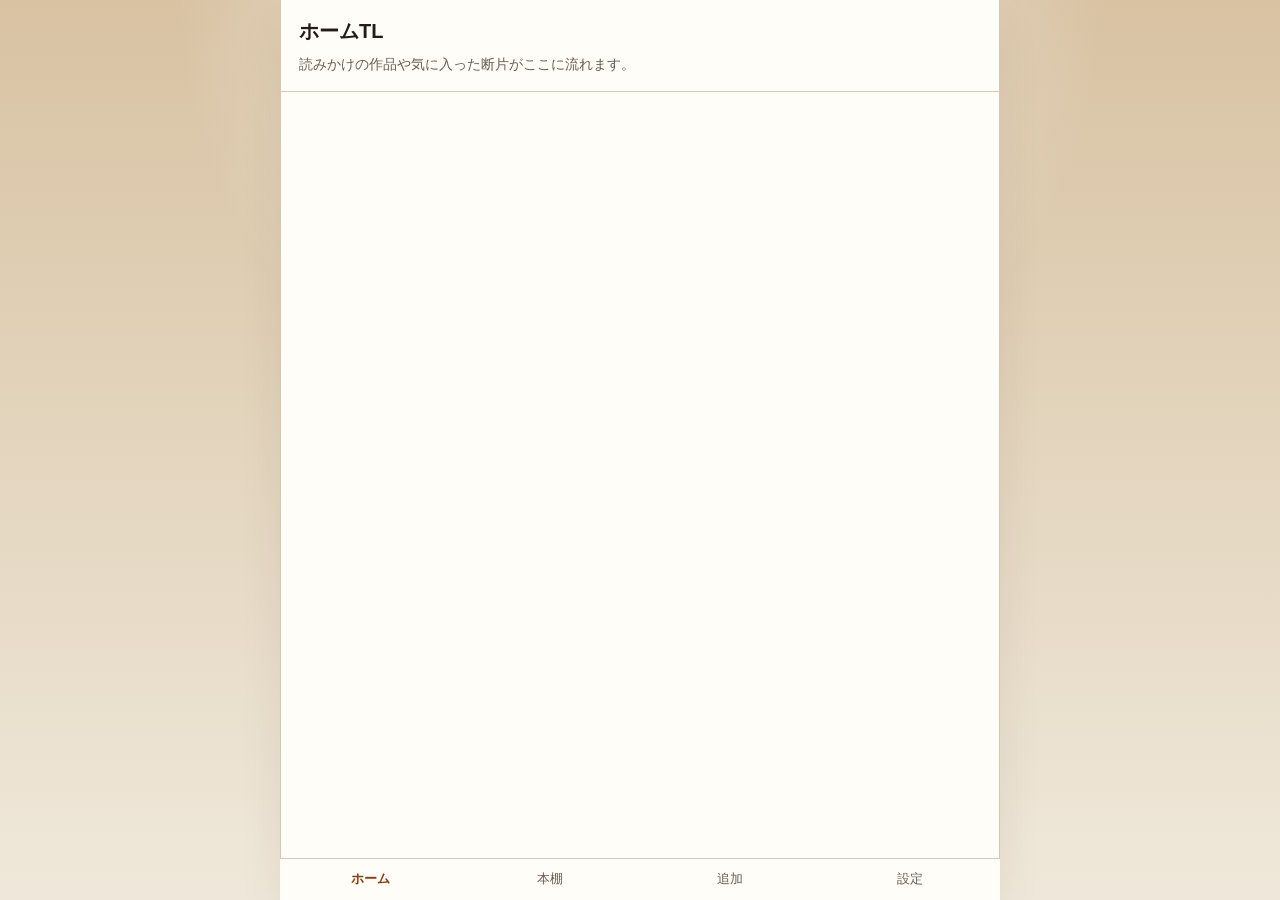
<file: index.html>
<!doctype html>
<html lang="ja" data-release-version="20260720203109">
<head>
  <meta charset="utf-8">
  <meta name="viewport" content="width=device-width, initial-scale=1">
  <title>ドバガキ文庫</title>
  <link id="app-stylesheet" rel="stylesheet" href="./styles/base.css?v=20260720203109">
  <link rel="manifest" href="./manifest.webmanifest">
  <script type="module">
    const fallbackVersion = document.documentElement.dataset.releaseVersion || '';
    const stylesheet = document.getElementById('app-stylesheet');

    function assetUrl(path, version) {
      return version ? `${path}?v=${encodeURIComponent(version)}` : path;
    }

    async function resolveReleaseVersion() {
      try {
        const response = await fetch(`./release.json?ts=${Date.now()}`, {
          cache: 'no-store'
        });
        if (!response.ok) {
          return fallbackVersion;
        }
        const release = await response.json();
        return typeof release.version === 'string' && release.version
          ? release.version
          : fallbackVersion;
      } catch {
        return fallbackVersion;
      }
    }

    const version = await resolveReleaseVersion();
    if (stylesheet) {
      stylesheet.href = assetUrl('./styles/base.css', version);
    }
    await import(assetUrl('./src/main.js', version));
  </script>
</head>
<body>
  <noscript>このアプリを使うにはJavaScriptを有効にしてください。</noscript>
  <div id="app" class="app-shell"></div>
</body>
</html>
</file>
<file: styles/base.css>
:root {
  --bg: #efe8da;
  --bg-accent: #d8c2a2;
  --panel: #fffdf8;
  --panel-soft: #f7f0e3;
  --text: #241d17;
  --muted: #6b5d50;
  --border: #d8c8b3;
  --accent: #8a3b12;
  --accent-soft: #f2d8c3;
  --shadow: 0 18px 40px rgba(66, 42, 24, 0.08);
  --reader-scale: 1;
}

* {
  box-sizing: border-box;
}

html,
body {
  margin: 0;
  min-height: 100%;
  background:
    radial-gradient(circle at top, rgba(255, 253, 248, 0.7), transparent 42%),
    linear-gradient(180deg, var(--bg-accent), var(--bg));
  color: var(--text);
  font-family: "Hiragino Sans", "Yu Gothic UI", "Yu Gothic", Meiryo, sans-serif;
}

body {
  line-height: 1.5;
}

button,
input,
textarea,
select {
  font: inherit;
}

.app-shell {
  max-width: 720px;
  margin: 0 auto;
  min-height: 100vh;
  background: var(--panel);
  border-left: 1px solid var(--border);
  border-right: 1px solid var(--border);
  box-shadow: var(--shadow);
}

.page-header {
  position: sticky;
  top: 0;
  z-index: 10;
  padding: calc(18px + env(safe-area-inset-top, 0px)) 18px 16px;
  background: rgba(255, 253, 248, 0.9);
  border-bottom: 1px solid var(--border);
  backdrop-filter: blur(8px);
}

.page-eyebrow {
  margin: 0 0 6px;
  color: var(--accent);
  font-size: 12px;
  font-weight: 700;
  letter-spacing: 0.08em;
  text-transform: uppercase;
}

.page-title {
  margin: 0;
  font-size: 20px;
  line-height: 1.35;
  font-weight: 700;
}

.page-header-compact .page-title {
  font-size: 20px;
  line-height: 1.35;
}

.page-header-compact .page-subtitle {
  margin-top: 4px;
  font-size: 13px;
}

.page-subtitle {
  margin: 8px 0 0;
  color: var(--muted);
  font-size: 14px;
  line-height: 1.6;
}

.page-header-meta {
  display: flex;
  flex-wrap: wrap;
  gap: 8px;
  margin-top: 10px;
}

.page-header-pill {
  display: inline-flex;
  align-items: center;
  min-height: 28px;
  padding: 4px 10px;
  border: 1px solid rgba(138, 59, 18, 0.18);
  border-radius: 999px;
  background: rgba(242, 216, 195, 0.52);
  color: var(--accent);
  font-size: 12px;
  font-weight: 700;
  letter-spacing: 0.04em;
}

.page-header-pill-button {
  cursor: pointer;
}

.page-header-pill-button:hover,
.page-header-pill-button:focus-visible {
  border-color: rgba(138, 59, 18, 0.28);
  background: rgba(242, 216, 195, 0.78);
  outline: none;
}

.page-header-pill-subtle {
  border-color: rgba(107, 93, 80, 0.14);
  background: rgba(247, 240, 227, 0.82);
  color: var(--muted);
}

.screen {
  padding: 20px 18px calc(96px + env(safe-area-inset-bottom, 0px));
}

.hero-panel,
.info-panel {
  border: 1px solid var(--border);
  border-radius: 20px;
  background: var(--panel);
  box-shadow: var(--shadow);
}

.hero-panel {
  padding: 24px 20px;
  background:
    linear-gradient(135deg, rgba(138, 59, 18, 0.08), rgba(138, 59, 18, 0)),
    var(--panel);
}

.hero-kicker {
  margin: 0 0 10px;
  color: var(--accent);
  font-size: 12px;
  font-weight: 700;
  letter-spacing: 0.08em;
  text-transform: uppercase;
}

.hero-title {
  margin: 0;
  font-size: 30px;
  line-height: 1.25;
}

.hero-text,
.section-text {
  margin: 0;
  color: var(--muted);
  font-size: 18px;
  line-height: 1.72;
  letter-spacing: 0.02em;
}

.hero-text {
  margin-top: 14px;
}

.panel-stack {
  display: grid;
  gap: 14px;
  margin-top: 18px;
}

.timeline,
.preview-list {
  display: grid;
  gap: 14px;
  margin-top: 18px;
}

.search-toolbar {
  display: grid;
  gap: 12px;
  margin-top: 16px;
}

.search-toolbar-actions {
  display: grid;
  gap: 12px;
}

.search-input {
  width: 100%;
  min-height: 48px;
  padding: 12px 14px;
  border: 1px solid var(--border);
  border-radius: 14px;
  background: var(--panel);
  color: var(--text);
}

.search-input::placeholder {
  color: var(--muted);
}

.search-input:focus-visible {
  outline: 2px solid rgba(138, 59, 18, 0.3);
  outline-offset: 1px;
}

.settings-label {
  display: block;
  margin-top: 4px;
  color: var(--muted);
  font-size: 0.95rem;
  font-weight: 600;
}

.import-textarea {
  min-height: 11rem;
  resize: vertical;
}

.import-help-text {
  margin-top: 2px;
}

.search-scope-tabs {
  display: inline-grid;
  grid-template-columns: repeat(2, minmax(0, 1fr));
  gap: 4px;
  width: 100%;
  margin-top: 12px;
  padding: 4px;
  border: 1px solid rgba(107, 93, 80, 0.14);
  border-radius: 14px;
  background: rgba(255, 253, 248, 0.6);
}

.search-scope-tab {
  min-height: 36px;
  padding: 7px 10px;
  border: 0;
  border-radius: 10px;
  background: transparent;
  color: var(--muted);
  cursor: pointer;
}

.search-scope-tab.is-active {
  background: rgba(242, 216, 195, 0.72);
  color: var(--accent);
  font-weight: 700;
}

.search-scope-tab:focus-visible,
.search-scope-tab:hover {
  outline: none;
  background: rgba(242, 216, 195, 0.5);
}

.info-panel {
  padding: 18px;
  background: var(--panel-soft);
}

.search-import-notice {
  padding: 22px 20px;
}

.search-import-notice .section-title {
  margin-bottom: 8px;
  font-size: 20px;
}

.search-import-notice .section-text {
  font-size: 17px;
  line-height: 1.7;
}

.search-import-notice-success {
  border-color: rgba(63, 123, 92, 0.24);
  background: linear-gradient(180deg, rgba(232, 247, 238, 0.98), rgba(244, 252, 247, 0.98));
  box-shadow: 0 18px 40px rgba(45, 88, 67, 0.12);
}

.panel-link {
  display: block;
  color: inherit;
  text-decoration: none;
}

.panel-link-library-work {
  display: grid;
  gap: 4px;
}

.library-tab-list {
  display: grid;
  grid-template-columns: repeat(3, minmax(0, 1fr));
  gap: 10px;
}

.library-tab-button {
  display: inline-flex;
  align-items: center;
  justify-content: center;
  min-height: 44px;
  padding: 10px 12px;
  border: 1px solid var(--border);
  border-radius: 999px;
  background: rgba(255, 253, 248, 0.72);
  color: var(--muted);
  text-decoration: none;
  text-align: center;
}

.library-tab-button.is-active {
  border-color: rgba(138, 59, 18, 0.2);
  background: rgba(242, 216, 195, 0.7);
  color: var(--accent);
  font-weight: 700;
}

.text-link {
  color: var(--accent);
  text-decoration: none;
}

.text-link:hover,
.text-link:focus-visible {
  text-decoration: underline;
  outline: none;
}

.info-panel-muted {
  background: #fcf8f1;
}

.section-title {
  margin: 0 0 10px;
  font-size: 18px;
}

.info-panel-library-work {
  position: relative;
  padding: 14px 16px;
}

.info-panel-library-work-with-menu {
  padding-bottom: 64px;
}

.library-work-title {
  margin-bottom: 2px;
  font-size: 16px;
  line-height: 1.35;
}

.library-work-author {
  font-size: 15px;
  line-height: 1.45;
}

.info-panel-library-work .settings-status {
  margin-top: 2px;
  line-height: 1.4;
}

.library-menu-button {
  position: absolute;
  bottom: 12px;
  right: 12px;
  z-index: 2;
  min-width: 36px;
  min-height: 36px;
  border: 1px solid rgba(107, 93, 80, 0.12);
  border-radius: 999px;
  background: rgba(255, 253, 248, 0.9);
  color: var(--muted);
  font-size: 20px;
  line-height: 1;
  cursor: pointer;
}

.library-inline-menu {
  position: absolute;
  right: 12px;
  bottom: 54px;
  z-index: 3;
  display: none;
  min-width: 112px;
  padding: 8px;
  border: 1px solid rgba(107, 93, 80, 0.12);
  border-radius: 16px;
  background: rgba(255, 253, 248, 0.98);
  box-shadow: 0 16px 32px rgba(66, 42, 24, 0.14);
}

.info-panel-library-work-with-menu.is-open .library-inline-menu {
  display: block;
}

.library-menu-action-button,
.library-delete-button {
  width: 100%;
  min-height: 42px;
  border: 0;
  border-radius: 12px;
  cursor: pointer;
}

.library-menu-action-button {
  margin-bottom: 8px;
  background: rgba(107, 93, 80, 0.1);
  color: var(--text);
  font-weight: 600;
}

.library-delete-button {
  background: #b6472a;
  color: #fffdf8;
  font-weight: 700;
  letter-spacing: 0.06em;
}

.library-menu-button:focus-visible,
.library-menu-button:hover,
.library-menu-action-button:focus-visible,
.library-menu-action-button:hover,
.library-delete-button:focus-visible,
.library-delete-button:hover {
  outline: none;
  filter: brightness(0.97);
}

.fragment-card {
  position: relative;
  border: 1px solid var(--border);
  border-radius: 20px;
  background: var(--panel);
  box-shadow: var(--shadow);
  overflow: hidden;
}

.fragment-card.is-focused-fragment {
  border-color: var(--accent);
  box-shadow: 0 0 0 3px rgba(138, 59, 18, 0.18), var(--shadow);
}

.fragment-card.is-completed-home {
  border-color: rgba(107, 93, 80, 0.12);
  background: rgba(252, 248, 241, 0.9);
  box-shadow: 0 12px 28px rgba(66, 42, 24, 0.05);
}

.fragment-card.is-completed-home .fragment-card-link {
  color: rgba(36, 29, 23, 0.78);
}

.fragment-card.is-completed-home .fragment-work-title,
.fragment-card.is-completed-home .fragment-meta-label,
.fragment-card.is-completed-home .fragment-body,
.fragment-card.is-completed-home .fragment-state-label {
  color: rgba(107, 93, 80, 0.78);
}

.fragment-card-link {
  display: block;
  padding: 20px 18px;
  color: inherit;
  text-decoration: none;
}

.fragment-card-link:focus-visible {
  outline: 3px solid var(--accent);
  outline-offset: -3px;
}

.fragment-card-link-inner {
  display: block;
}

.fragment-work-title {
  margin: 0 0 12px;
  color: var(--muted);
  font-size: 14px;
  font-weight: 700;
  white-space: nowrap;
  overflow: hidden;
  text-overflow: ellipsis;
}

.fragment-meta-label {
  margin: -4px 0 12px;
  color: var(--accent);
  font-size: 13px;
  font-weight: 700;
}

.fragment-state-label {
  margin: -6px 0 12px;
  color: rgba(107, 93, 80, 0.64);
  font-size: 12px;
  letter-spacing: 0.06em;
}

.fragment-body {
  margin: 0;
  font-size: calc(18px * var(--reader-scale));
  line-height: 1.62;
  letter-spacing: 0.02em;
}

.fragment-index-label {
  margin: 14px 0 0;
  color: rgba(107, 93, 80, 0.72);
  font-size: 12px;
  text-align: right;
  letter-spacing: 0.04em;
}

.fragment-overlay-meta {
  position: absolute;
  right: 12px;
  bottom: 12px;
  z-index: 2;
}

.fragment-overlay-bookmark {
  min-width: 68px;
  min-height: 32px;
  padding: 5px 10px;
  border: 1px solid rgba(107, 93, 80, 0.08);
  border-radius: 999px;
  background: rgba(255, 253, 248, 0.02);
  color: rgba(107, 93, 80, 0.34);
  font-size: 11px;
  line-height: 1.2;
  letter-spacing: 0.04em;
  cursor: pointer;
  transition:
    color 120ms ease,
    background-color 120ms ease,
    border-color 120ms ease,
    opacity 120ms ease,
    box-shadow 120ms ease;
}

.fragment-overlay-bookmark.is-bookmark {
  border-color: rgba(138, 59, 18, 0.14);
  background: rgba(242, 216, 195, 0.06);
  color: rgba(138, 59, 18, 0.48);
  font-weight: 700;
}

.fragment-overlay-bookmark.is-like {
  border-color: rgba(171, 93, 100, 0.12);
  background:
    radial-gradient(circle at 26% 28%, rgba(255, 255, 255, 0.52), transparent 28%),
    linear-gradient(180deg, rgba(244, 217, 220, 0.72), rgba(247, 231, 233, 0.86));
  color: rgba(143, 78, 84, 0.76);
}

.fragment-overlay-bookmark.is-overlay-risk {
  border-color: rgba(107, 93, 80, 0.04);
  background: rgba(255, 253, 248, 0.01);
  color: rgba(107, 93, 80, 0.18);
}

.fragment-overlay-bookmark.is-bookmark.is-overlay-risk {
  border-color: rgba(138, 59, 18, 0.08);
  background: rgba(242, 216, 195, 0.03);
  color: rgba(138, 59, 18, 0.28);
}

.fragment-overlay-bookmark.is-like.is-overlay-risk {
  border-color: rgba(171, 93, 100, 0.08);
  background: rgba(247, 231, 233, 0.54);
  color: rgba(143, 78, 84, 0.38);
}

.fragment-overlay-bookmark:hover,
.fragment-overlay-bookmark:focus-visible,
.fragment-overlay-bookmark:active {
  border-color: rgba(107, 93, 80, 0.18);
  background: rgba(255, 253, 248, 0.74);
  color: rgba(107, 93, 80, 0.9);
  outline: none;
}

.fragment-overlay-bookmark.is-bookmark:hover,
.fragment-overlay-bookmark.is-bookmark:focus-visible,
.fragment-overlay-bookmark.is-bookmark:active {
  border-color: rgba(138, 59, 18, 0.24);
  background: rgba(242, 216, 195, 0.8);
  color: var(--accent);
}

.fragment-overlay-bookmark.is-like:hover,
.fragment-overlay-bookmark.is-like:focus-visible,
.fragment-overlay-bookmark.is-like:active {
  border-color: rgba(171, 93, 100, 0.22);
  background:
    radial-gradient(circle at 26% 28%, rgba(255, 255, 255, 0.64), transparent 30%),
    linear-gradient(180deg, rgba(246, 222, 224, 0.92), rgba(249, 236, 237, 0.96));
  color: rgba(130, 66, 74, 0.96);
  box-shadow: 0 0 0 1px rgba(171, 93, 100, 0.06);
}

ruby {
  display: ruby;
  ruby-position: over;
  ruby-align: space-around;
  text-indent: 0;
}

rt {
  display: ruby-text;
  font-size: 0.55em;
  line-height: 1;
  letter-spacing: 0;
  text-align: center;
  user-select: none;
}

.preview-card {
  padding: 18px;
}

.aozora-results-list {
  gap: 10px;
}

.aozora-result-card {
  border-radius: 14px;
  box-shadow: none;
}

.aozora-result-copy {
  padding: 14px 16px 8px;
}

.aozora-result-link {
  display: block;
  padding: 14px 16px;
  color: inherit;
  text-decoration: none;
}

.aozora-result-link:focus-visible {
  outline: 3px solid var(--accent);
  outline-offset: -3px;
}

.aozora-result-title {
  margin-bottom: 4px;
  color: var(--text);
  font-size: 16px;
  line-height: 1.35;
}

.aozora-result-summary {
  margin: 0;
  color: var(--muted);
  font-size: 12px;
  line-height: 1.45;
}

.aozora-result-actions {
  display: grid;
  gap: 10px;
  padding: 0 16px 16px;
}

.aozora-result-zip-link {
  width: 100%;
}

.aozora-result-secondary-link-wrap {
  margin: 0;
  display: grid;
  gap: 4px;
}

.aozora-result-secondary-note {
  color: var(--muted);
  font-size: 12px;
  line-height: 1.45;
}

.aozora-kana-label {
  display: inline-block;
  margin: 0 2px;
  padding: 2px 7px;
  border: 1px solid rgba(107, 93, 80, 0.22);
  border-radius: 999px;
  background: rgba(255, 253, 248, 0.78);
  color: var(--muted);
  font-size: 11px;
  line-height: 1.35;
  vertical-align: middle;
}

.aozora-kana-label-modern {
  border-color: rgba(36, 95, 80, 0.34);
  background: rgba(36, 95, 80, 0.11);
  color: #245f50;
}

.fragment-card-break {
  padding: 14px 18px;
  background: rgba(255, 253, 248, 0.55);
  box-shadow: none;
}

.fragment-card-break-action {
  padding: 0;
}

.fragment-card-break-action.is-completed {
  border-color: rgba(63, 123, 92, 0.28);
  background: linear-gradient(180deg, rgba(232, 247, 238, 0.92), rgba(242, 251, 245, 0.96));
}

.break-label {
  margin: 0;
  color: var(--muted);
  font-size: 13px;
  text-align: center;
  letter-spacing: 0.08em;
}

.break-action-button {
  width: 100%;
  min-height: 56px;
  padding: 14px 18px;
  border: 0;
  background: transparent;
  color: var(--muted);
  font-size: 13px;
  font-weight: 700;
  letter-spacing: 0.08em;
  text-align: center;
  cursor: pointer;
}

.fragment-card-break-action.is-completed .break-action-button {
  color: #2e6a4e;
}

.break-action-button:focus-visible,
.break-action-button:hover {
  background: rgba(242, 216, 195, 0.28);
  outline: none;
}

.fragment-card-break-action.is-completed .break-action-button:focus-visible,
.fragment-card-break-action.is-completed .break-action-button:hover {
  background: rgba(232, 247, 238, 0.88);
}

.detail-card {
  padding: 22px 18px;
  border: 1px solid var(--border);
  border-radius: 20px;
  background: var(--panel);
  box-shadow: var(--shadow);
}

.detail-author {
  margin: 0 0 14px;
  color: var(--muted);
  font-size: 14px;
  font-weight: 700;
}

.work-summary-header {
  display: grid;
  grid-template-columns: minmax(0, 1fr) auto;
  gap: 14px;
  align-items: start;
}

.work-summary-copy {
  min-width: 0;
}

.work-outline {
  margin-top: 14px;
}

.work-outline-disclosure {
  min-width: 0;
}

.work-outline-summary {
  margin-top: 0;
  cursor: pointer;
  list-style: none;
}

.work-outline-summary::-webkit-details-marker {
  display: none;
}

.work-outline-summary::before {
  content: "▸";
  display: inline-block;
  margin-right: 6px;
  color: rgba(107, 93, 80, 0.78);
  transition: transform 120ms ease;
}

.work-outline-disclosure[open] .work-outline-summary::before {
  transform: rotate(90deg);
}

.work-outline-list {
  display: grid;
  gap: 6px;
  margin: 10px 0 0;
  padding: 0;
  list-style: none;
}

.work-outline-item {
  min-width: 0;
}

.work-outline-link {
  display: block;
  min-width: 0;
  color: var(--muted);
  font-size: 14px;
  line-height: 1.55;
  text-decoration: none;
  overflow-wrap: anywhere;
}

.work-outline-link:hover,
.work-outline-link:focus-visible {
  color: var(--accent);
  text-decoration: underline;
  outline: none;
}

.work-outline-link.is-level-1 {
  padding-left: 0;
  font-weight: 700;
}

.work-outline-link.is-level-2 {
  padding-left: 12px;
}

.work-outline-link.is-level-3 {
  padding-left: 24px;
}

.work-outline-link-terminal {
  margin-top: 4px;
  padding-left: 0;
}

.work-summary-reader-scale {
  display: flex;
  justify-content: flex-end;
}

.work-summary-reader-scale .reader-scale-controls {
  justify-content: flex-end;
  margin-bottom: 0;
}

.reader-scale-controls {
  display: inline-flex;
  flex-wrap: wrap;
  gap: 8px;
  margin: 0 0 14px;
}

.reader-scale-button {
  min-height: 34px;
  padding: 6px 10px;
  border: 1px solid var(--border);
  border-radius: 999px;
  background: rgba(247, 240, 227, 0.88);
  color: var(--muted);
  cursor: pointer;
}

.reader-scale-button.is-active {
  border-color: var(--accent);
  background: var(--accent-soft);
  color: var(--accent);
  font-weight: 700;
}

.detail-body {
  font-size: calc(24px * var(--reader-scale));
  line-height: 1.88;
  letter-spacing: 0.03em;
}

.detail-inline-tools {
  display: grid;
  grid-template-columns: minmax(0, 1fr) auto;
  gap: 10px;
  align-items: start;
  margin-top: 16px;
}

.detail-inline-tool {
  display: inline-flex;
  align-items: flex-start;
  justify-content: flex-start;
  min-height: 38px;
  padding: 8px 10px;
  border: 1px solid rgba(107, 93, 80, 0.18);
  border-radius: 12px;
  background: rgba(255, 253, 248, 0.9);
  color: var(--muted);
  font-size: 13px;
  line-height: 1.5;
  text-decoration: none;
}

.detail-inline-tool-note {
  width: 100%;
  text-align: left;
  cursor: pointer;
}

.detail-inline-tool-note.has-note {
  color: var(--text);
}

.detail-inline-tool-link {
  white-space: nowrap;
}

.detail-inline-tool:hover,
.detail-inline-tool:focus-visible {
  border-color: rgba(138, 59, 18, 0.28);
  color: var(--accent);
  outline: none;
}

.detail-nav-row {
  display: grid;
  grid-template-columns: repeat(2, minmax(0, 1fr));
  gap: 12px;
  margin-top: 18px;
}

.detail-nav-link,
.detail-action-button {
  display: inline-flex;
  align-items: center;
  justify-content: center;
  min-height: 48px;
  padding: 12px 14px;
  border: 1px solid var(--border);
  border-radius: 14px;
  background: var(--panel-soft);
  color: var(--text);
  text-decoration: none;
}

.detail-action-button {
  cursor: pointer;
}

.detail-nav-link.is-disabled {
  color: var(--muted);
  background: #f3ece0;
}

.detail-actions {
  display: grid;
  gap: 12px;
  margin-top: 18px;
}

.detail-action-button.is-active {
  border-color: var(--accent);
  background: #f2d8c3;
  color: var(--accent);
  font-weight: 700;
}

.detail-action-link {
  background: var(--accent-soft);
}

.settings-actions {
  margin-top: 16px;
}

.settings-button,
.settings-button-grid {
  width: 100%;
}

.settings-button-grid {
  display: grid;
  gap: 12px;
  margin-top: 16px;
}

.settings-file-input {
  display: none;
}

.work-auto-load-panel {
  padding: 4px 0 0;
}

.settings-status {
  margin: 14px 0 0;
  color: var(--accent);
  font-size: 14px;
  line-height: 1.6;
}

.settings-status-subtle {
  color: var(--muted);
}

.dropzone {
  display: grid;
  gap: 8px;
  margin-top: 16px;
  padding: 22px 18px;
  border: 2px dashed var(--border);
  border-radius: 12px;
  background: rgba(255, 253, 248, 0.7);
  cursor: pointer;
}

.dropzone:focus-visible {
  outline: 3px solid rgba(138, 59, 18, 0.24);
  outline-offset: 3px;
}

.dropzone.is-dragover {
  border-color: var(--accent);
  background: #f8e8da;
}

.dropzone-title {
  font-weight: 700;
}

.dropzone-text {
  color: var(--muted);
  font-size: 14px;
}

.search-import-fab-wrap {
  position: fixed;
  left: 50%;
  bottom: calc(72px + env(safe-area-inset-bottom, 0px));
  z-index: 8;
  display: flex;
  justify-content: flex-end;
  width: min(720px, 100%);
  padding: 0 18px;
  transform: translateX(-50%);
  pointer-events: none;
}

.search-import-fab {
  min-width: 132px;
  border-color: rgba(138, 59, 18, 0.18);
  background: rgba(255, 253, 248, 0.96);
  box-shadow: 0 14px 30px rgba(66, 42, 24, 0.16);
  pointer-events: auto;
}

.sheet-backdrop {
  position: fixed;
  inset: 0;
  z-index: 18;
  background: rgba(36, 29, 23, 0.16);
}

.bottom-sheet {
  position: fixed;
  left: 50%;
  bottom: calc(58px + env(safe-area-inset-bottom, 0px));
  z-index: 19;
  width: min(720px, 100%);
  padding: 0 18px;
  transform: translateX(-50%);
  max-height: calc(100dvh - 12px);
}

.bottom-sheet-body {
  display: grid;
  gap: 14px;
  padding: 12px 18px 18px;
  max-height: min(76dvh, calc(100dvh - 92px - env(safe-area-inset-bottom, 0px)));
  overflow-y: auto;
  overscroll-behavior: contain;
  -webkit-overflow-scrolling: touch;
  border: 1px solid var(--border);
  border-radius: 20px 20px 0 0;
  background: var(--panel-soft);
  box-shadow: 0 -14px 30px rgba(66, 42, 24, 0.16);
}

.bottom-sheet-handle {
  width: 48px;
  height: 5px;
  margin: 0 auto 10px;
  border-radius: 999px;
  background: rgba(107, 93, 80, 0.24);
}

.bottom-sheet-header {
  display: grid;
  grid-template-columns: minmax(0, 1fr) auto;
  gap: 12px;
  align-items: start;
}

.bottom-sheet-close {
  min-width: 84px;
}

.bottom-nav {
  position: fixed;
  left: 50%;
  bottom: 0;
  transform: translateX(-50%);
  display: grid;
  grid-template-columns: repeat(4, 1fr);
  width: min(720px, 100%);
  background: rgba(255, 253, 248, 0.96);
  border-top: 1px solid var(--border);
  backdrop-filter: blur(8px);
  padding-bottom: env(safe-area-inset-bottom, 0px);
}

.bottom-nav-link {
  padding: 10px 4px 12px;
  text-align: center;
  color: var(--muted);
  text-decoration: none;
  font-size: 13px;
}

.bottom-nav-link[aria-current="page"] {
  color: var(--accent);
  font-weight: 700;
}

.emphasis-dot {
  text-emphasis: filled dot;
  -webkit-text-emphasis: filled dot;
  text-emphasis-position: over right;
  -webkit-text-emphasis-position: over right;
  text-emphasis-skip: spaces;
  -webkit-text-emphasis-skip: spaces;
}

.emphasis-line {
  text-decoration-line: underline;
  text-decoration-thickness: 0.08em;
  text-underline-offset: 0.14em;
}

.aozora-inline-horizontal {
  writing-mode: horizontal-tb;
  text-orientation: mixed;
}

.aozora-inline-warichu {
  font-size: 0.72em;
  line-height: 1.35;
  vertical-align: text-top;
}

.aozora-heading {
  display: block;
  margin: 0.4em 0 0.25em;
  color: var(--text);
  font-weight: 700;
  line-height: 1.45;
  letter-spacing: 0.04em;
}

.aozora-heading-level-1 {
  font-size: 1.22em;
}

.aozora-heading-level-2 {
  font-size: 1.1em;
}

.aozora-heading-level-3 {
  font-size: 1em;
  color: var(--muted);
}

.aozora-heading-indent-1 {
  padding-left: 0.9em;
}

.aozora-heading-indent-2 {
  padding-left: 1.6em;
}

.aozora-layout-line {
  display: block;
}

.aozora-layout-indent-1 {
  padding-left: 0.9em;
}

.aozora-layout-indent-2 {
  padding-left: 1.6em;
}

.aozora-layout-bottom {
  text-align: right;
}

.aozora-layout-bottom-raised {
  margin-top: 0.9em;
}

.aozora-layout-bottom-lowered {
  margin-top: 1.4em;
}

.aozora-directive-break {
  display: block;
  margin: 0.8em 0;
  color: var(--muted);
  font-size: 0.78em;
  text-align: center;
  letter-spacing: 0.08em;
}

.line-indent {
  white-space: pre;
}

@media (max-width: 560px) {
  .app-shell {
    border-left: none;
    border-right: none;
  }

  .page-header {
    padding: calc(14px + env(safe-area-inset-top, 0px)) 14px 12px;
  }

  .page-title {
    font-size: 18px;
  }

  .page-header-compact .page-title {
    font-size: 18px;
  }

  .page-subtitle {
    margin-top: 6px;
    font-size: 13px;
  }

  .page-header-meta {
    gap: 6px;
    margin-top: 8px;
  }

  .page-header-pill {
    min-height: 26px;
    padding: 4px 8px;
    font-size: 11px;
  }

  .screen {
    padding: 14px 10px calc(78px + env(safe-area-inset-bottom, 0px));
  }

  .timeline,
  .preview-list,
  .panel-stack {
    gap: 12px;
    margin-top: 14px;
  }

  .info-panel,
  .preview-card {
    padding: 14px;
  }

  .search-import-notice {
    padding: 18px 16px;
  }

  .search-import-notice .section-title {
    font-size: 18px;
  }

  .search-import-notice .section-text {
    font-size: 16px;
    line-height: 1.62;
  }

  .aozora-result-link {
    padding: 12px 13px;
  }

  .aozora-result-copy {
    padding: 12px 13px 8px;
  }

  .aozora-result-title {
    font-size: 15px;
  }

  .aozora-result-summary {
    font-size: 11px;
  }

  .aozora-result-actions {
    padding: 0 13px 13px;
  }

  .search-toolbar,
  .search-toolbar-actions {
    gap: 10px;
  }

  .fragment-card-link {
    padding: 14px 12px;
  }

  .fragment-work-title {
    margin-bottom: 8px;
    font-size: 13px;
  }

  .hero-title {
    font-size: 26px;
  }

  .hero-text,
  .section-text,
  .fragment-body {
    font-size: calc(17px * var(--reader-scale));
    line-height: 1.56;
  }

  .detail-body {
    font-size: calc(20px * var(--reader-scale));
    line-height: 1.78;
  }

  .detail-inline-tools {
    grid-template-columns: 1fr;
    gap: 8px;
  }

  .detail-inline-tool-link {
    white-space: normal;
  }

  .work-summary-header {
    grid-template-columns: 1fr;
    gap: 10px;
  }

  .work-summary-reader-scale {
    justify-content: flex-end;
  }

  .reader-scale-controls {
    gap: 6px;
    margin-bottom: 12px;
  }

  .reader-scale-button {
    min-height: 32px;
    padding: 5px 9px;
    font-size: 13px;
  }

  .fragment-overlay-meta {
    right: 10px;
    bottom: 10px;
  }

  .fragment-overlay-bookmark {
    min-width: 62px;
    min-height: 30px;
    padding: 5px 8px;
    font-size: 10px;
  }

  .search-import-fab-wrap {
    bottom: calc(62px + env(safe-area-inset-bottom, 0px));
    padding: 0 10px;
  }

  .search-import-fab {
    min-width: 120px;
    min-height: 44px;
    padding: 10px 12px;
  }

  .bottom-sheet {
    bottom: calc(50px + env(safe-area-inset-bottom, 0px));
    padding: 0 10px;
  }

  .bottom-sheet-body {
    padding: 10px 14px 14px;
    max-height: min(82dvh, calc(100dvh - 74px - env(safe-area-inset-bottom, 0px)));
    border-radius: 18px 18px 0 0;
  }

  .bottom-sheet-header {
    grid-template-columns: 1fr;
  }

  .bottom-sheet-close {
    width: 100%;
  }

  .bottom-nav-link {
    padding: 8px 2px 10px;
    font-size: 12px;
  }
}
</file>
